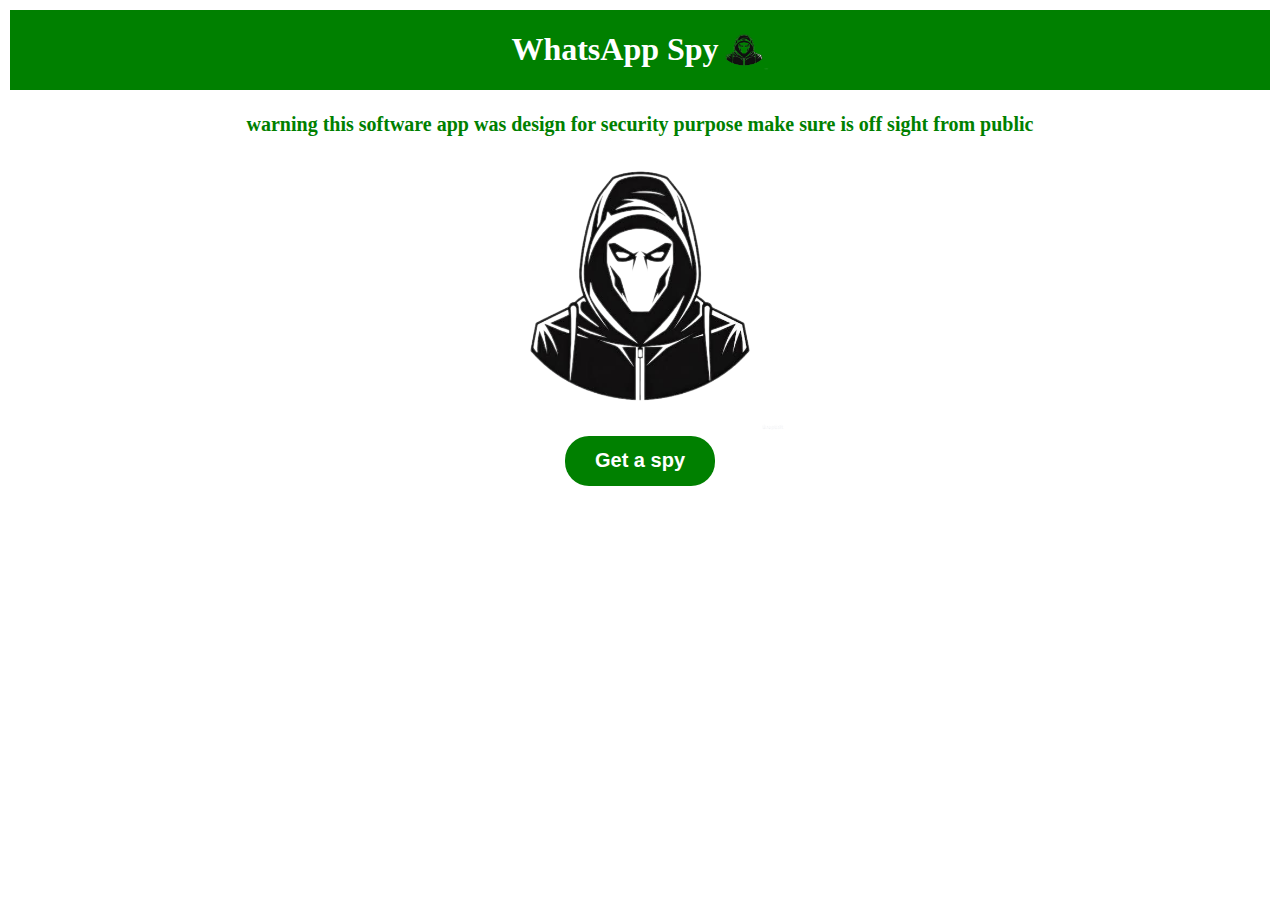
<file: index.html>
<!DOCTYPE html>
<html>
<head>
<meta name="viewport" content="width=device-width, initial-scale=1">
  <link rel="stylesheet" href="style.css">
  <title>whatsapp spy</title>
</head>
<body>
  
  <div class="head"><h1>WhatsApp Spy</h1><img src="Image/Hacker.jpg">
  </div> 
  
<div class="content">
  <div class="text">
    <p>warning this software app was design for security purpose make sure is off sight from public  </p>
  </div>
  <img src="Image/Hacker.jpg">
  <a href="load.html">
    <button>Get a spy</button>
  </a>

</div>

</body>
</html>
</file>
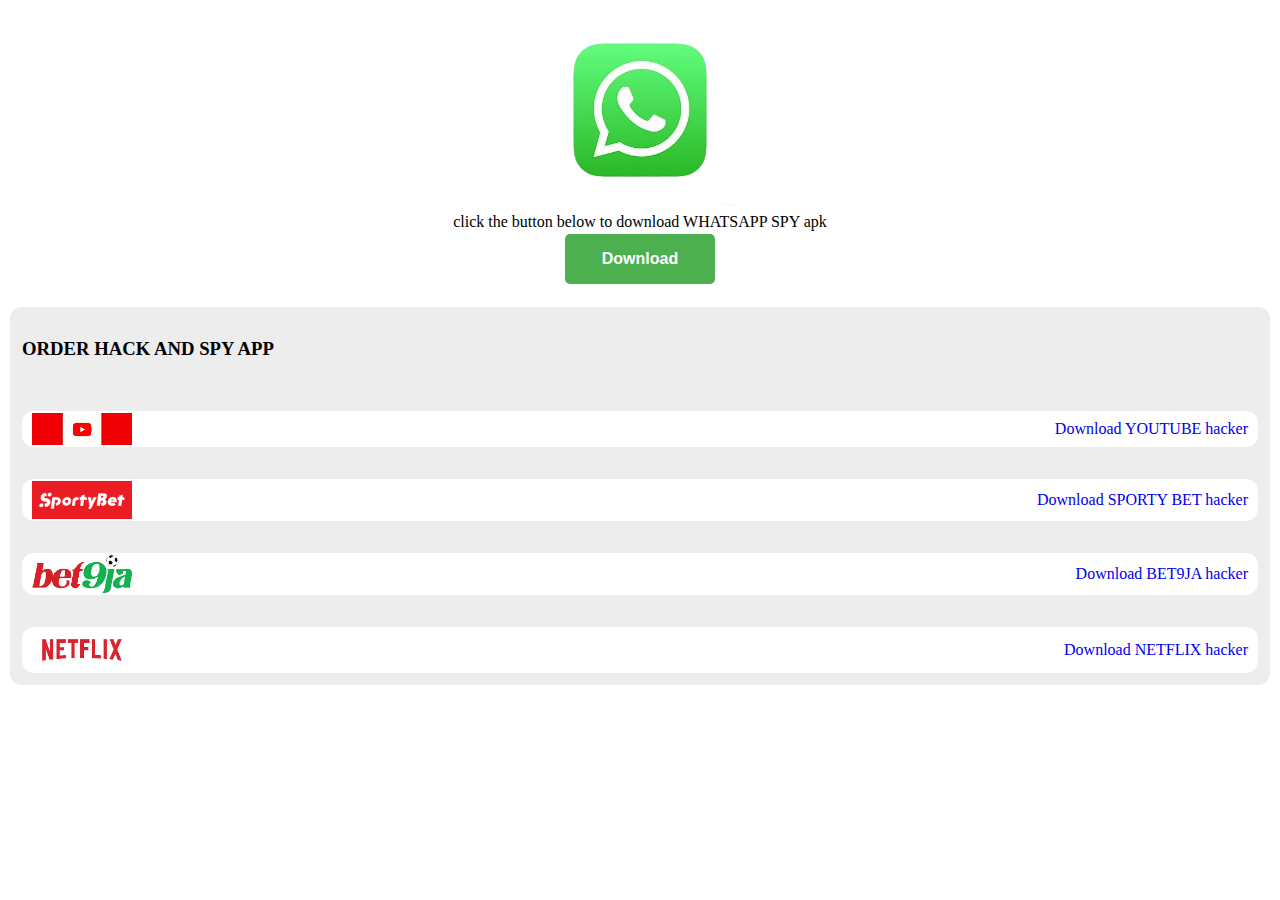
<file: load.html>
<!DOCTYPE html>
<html lang="en">
<head>
    <meta charset="UTF-8">
    <meta name="viewport" content="width=device-width, initial-scale=1.0">
  <link rel="stylesheet" href="style.css">
    <title>Device Loader</title>
</head>
<body>
  <div class="wsp-con">
      <img src="Image/WhatsApp.jpg" class="wsp">
  <p> click the button below to download WHATSAPP SPY apk</p>
    
    
    <button id="openModalBtn">Download</button>
  </div>
  

    <!-- Modal -->
    <div id="modal">
        <div id="modal-content">
            <h2>Loading...</h2>
            <p class="device_info">Your device is not supported. Please wait while we check compatibility.</p>
            <div id="progress-container">
                <div id="progress-bar"></div>
            </div>
            <button id="closeModalBtn">Close</button>
        </div>
    </div>
  
  <div class="order">
    
    <h3>ORDER HACK AND SPY APP</h3>
    
    <div class="order-one">
      <img src="Image/images1.jpg">
      <a href="page.html"> <p>Download YOUTUBE hacker</p>
      </a> 
    </div>
    
    
    <div class="order-one">
      <img src="Image/images2.jpg">
      
      <a href="page.html">
         <p>Download SPORTY BET hacker</p>
      </a>
     
    </div>
    
    
    <div class="order-one">
      <img src="Image/images3.jpg">
      <a href="page.html">
          <p>Download BET9JA hacker</p>
      </a>
    
    </div>
    
    
    <div class="order-one">
      <img src="Image/images4.jpg">
      <a href="page.html">
           <p>Download NETFLIX hacker</p>
      </a>
   
    </div>
    
  </div>

    <script>
const deviceInfo = document.querySelector('.device_info');
        document.getElementById('openModalBtn').addEventListener('click', function() {
            document.getElementById('modal').style.display = 'flex';
            startLoader();
        });

        document.getElementById('closeModalBtn').addEventListener('click', function() {
            document.getElementById('modal').style.display = 'none';
        });

        function startLoader() {
            var progressBar = document.getElementById('progress-bar');
            var width = 0;
            var duration = 5000; // 5 seconds
            var intervalTime = 100;
            var step = 100 / (duration / intervalTime);

            function update() {
                if (width >= 100) {
                    width = 100;
                    clearInterval(interval);
                    deviceInfo.classList.add('show_info')
                } else {
                    width += step;
                    progressBar.style.width = width + '%';
                }
            }

            var interval = setInterval(update, intervalTime);
        }
    </script>
</body>
</html>
</file>
<file: style.css>
body{
  height: 100vh;
  padding: 10px;
  margin: 0;
  box-sizing: border-box;
}

.head{
  display: flex;
  align-items: center;
  justify-content: center;
  background: green;
  color: white;
}

a{
  text-decoration: none;
}

.head img{
  width: 50px;
  height: 40px;
}

.content{
  display: flex;
  align-items: center;
  justify-content: center;
  flex-direction: column;
  padding: 23px 20px;
}

.text{
  align-items: center;
  justify-content: center;
  display: flex;
  text-align: center;
  color: green;
  font-weight: 600;
  font-size: 20px;
}
img{
  width: 300px;
  display: flex;
  align-items: center;
  justify-content: center;
}

button{
  margin: auto;
  display: flex;
  width: 150px;
  justify-content: center;
  align-items: center;
  height: 50px;
  border-radius: 24px;
  border: none;
  font-weight: bolder;
  font-size: 20px;
  color: white;
  background: green;
  
}

 /* Style for the button */
        #openModalBtn {
            padding: 10px 20px;
            font-size: 16px;
            background-color: #4caf50;
            color: white;
            border: none;
            border-radius: 5px;
            cursor: pointer;
        }

        /* Modal background */
        #modal {
            display: none;
            position: fixed;
            top: 0;
            left: 0;
            width: 100%;
            height: 100%;
            background-color: rgba(0, 0, 0, 0.7);
            justify-content: center;
            align-items: center;
            z-index: 1000;
        }

   /* Modal content */
        #modal-content {
            background: white;
            padding: 20px;
            border-radius: 10px;
            width: 300px;
            text-align: center;
        }

        /* Progress container */
        #progress-container {
            width: 100%;
            background-color: #f3f3f3;
            border: 1px solid #ccc;
            border-radius: 5px;
            overflow: hidden;
            height: 30px;
            margin-top: 20px;
        }

        /* Progress bar */
        #progress-bar {
            width: 0;
            height: 100%;
            background-color: #4caf50;
            transition: width 0.1s ease-in-out;
        }

    /* Close button */
        #closeModalBtn {
            padding: 10px 20px;
            font-size: 16px;
            background-color: green;
            color: white;
            border: none;
            border-radius: 5px;
            cursor: pointer;
            margin-top: 20px;
        }

.wsp-con{
  display: flex;
  flex-direction: column;
  gap: 0.2rem;
}
.wsp{
  margin: auto;
  width: 200px;
}

p{
  margin: auto;
}

.order{
  margin-top: 23px;
  background: #80808024;
  border-radius: 12px;
  display: flex;
  padding: 12px 12px;
  gap: 2rem;
  flex-direction: column;
}

.order-one{
  background: white;
  display: flex;
  align-items: center;
  padding: 2px 10px;
  justify-content: space-between;
  border-radius: 12px;
}
.order-one img{
  width: 100px;
}

.device_info{opacity:0}
.show_info {opacity: 1; transition: .5s all}
</file>
